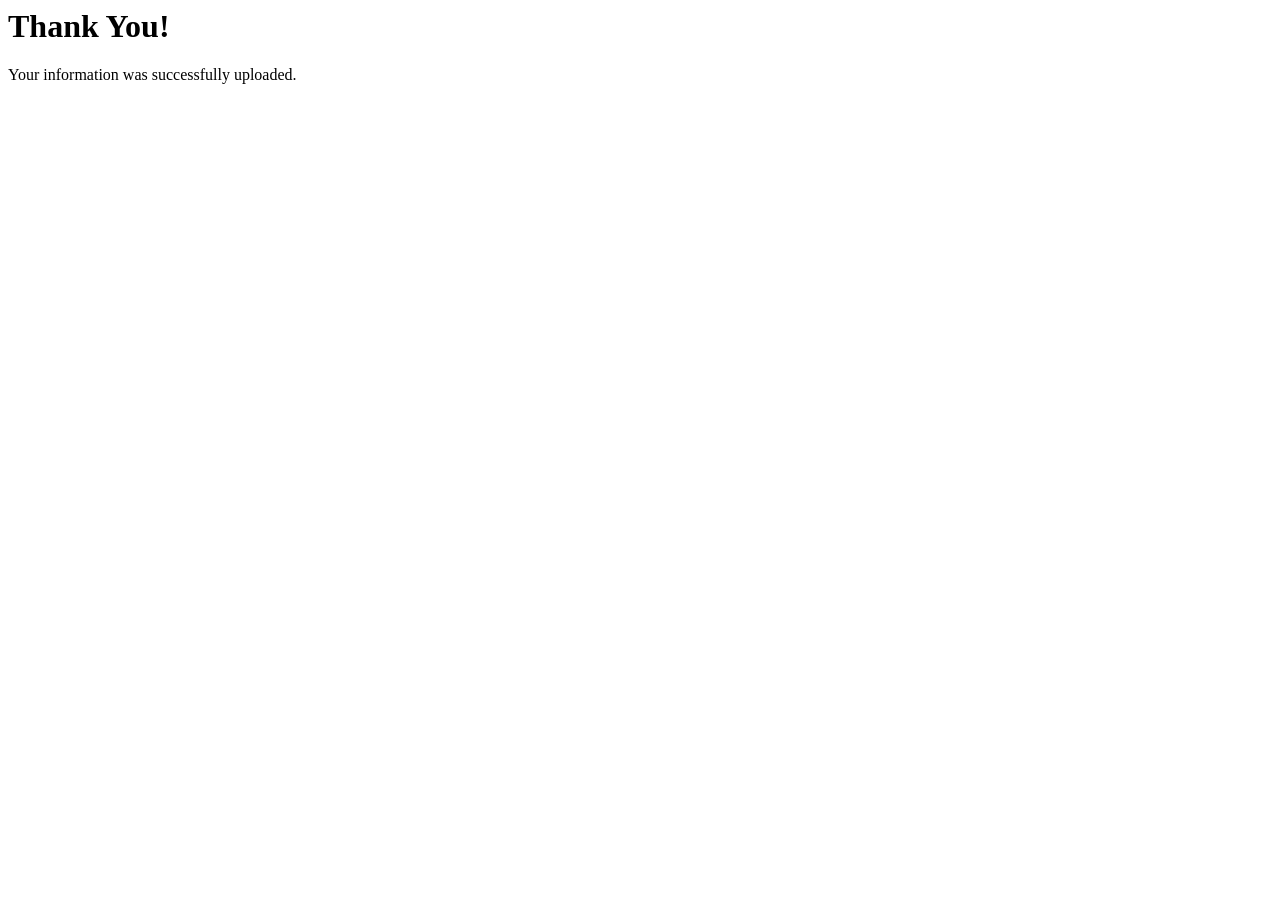
<file: contact-post.html>
<html>
<head>
	<title>Thank You!</title>
	<style>
	label{
	font-family:Arial, Helvetica;
	font-size:0.8em;
	}
	</style>
</head>
<body>
<h1>Thank You!</h1>
<p>Your information was successfully uploaded.</p>
</body>
</html>
</file>
